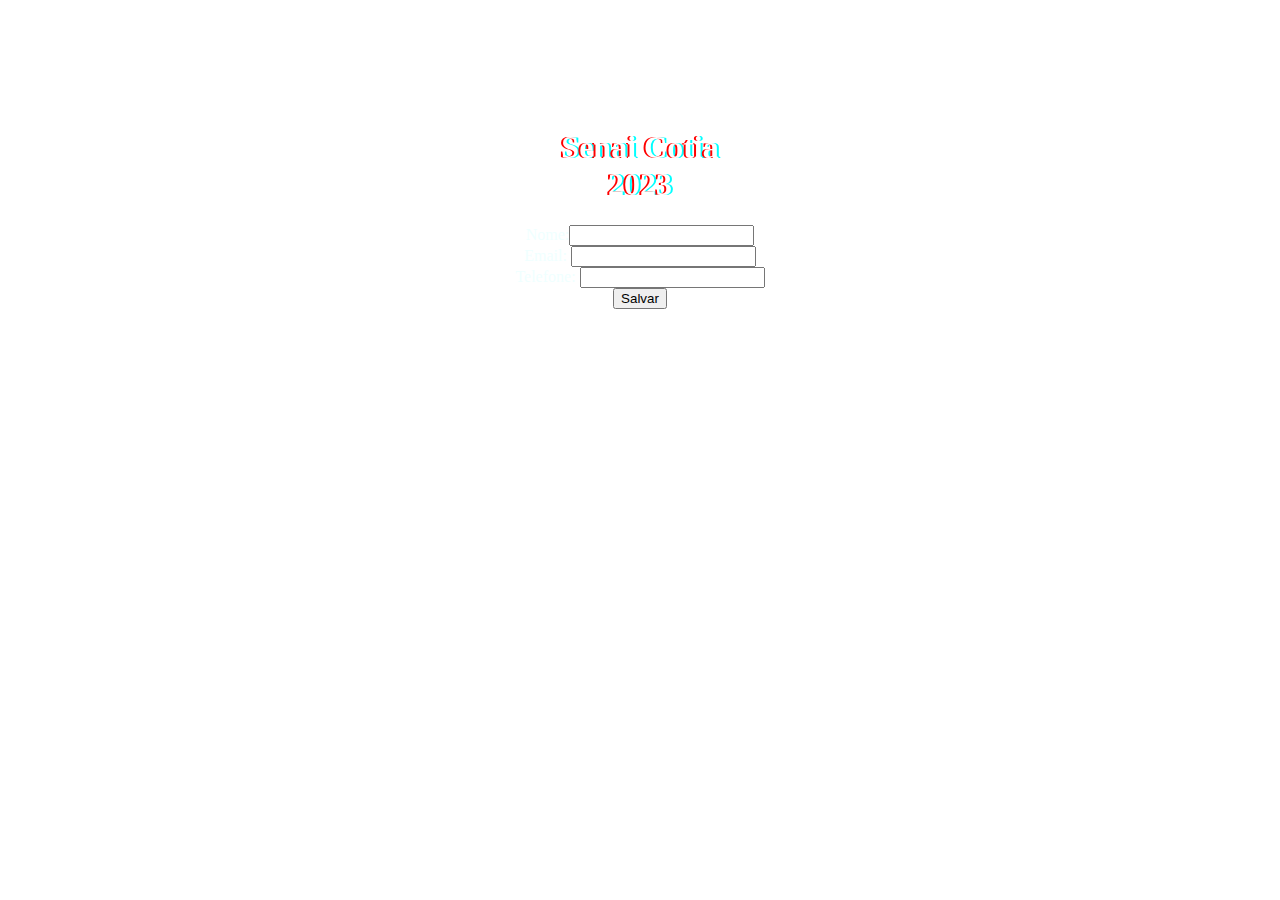
<file: index.html>
<!DOCTYPE html>
<html lang="pt-br">

<head>
    <meta charset="UTF-8">
    <meta name="viewport" content="width=device-width, initial-scale=1.0">
    <title>Document</title>
    <link rel="stylesheet" href="style.css">
</head>

<body>
    <div class="central">
        <h1 id="container">
        </h1>
        <div class="container-central">
            <span>Nome:</span><input id="nome" type="text">
        </div>

        <div class="email">
            <label for="email">Email:</label>
            <input id="email" type="text">
        </div>

        <div class="telefone">
            <label for="telefone">Telefone:</label>
            <input id="telefone" type="text">
            
        </div>
        <button onclick="salvar()" type="submit">Salvar</button>
        <div class="resultados">
            <h4 id="resultado"></h4>
            <h4 id="emailCliente"></h4>
            <h4 id="telefoneCliente"></h4>
        </div>
    </div>

    <script src="script.js"></script>
</body>

</html>
</file>
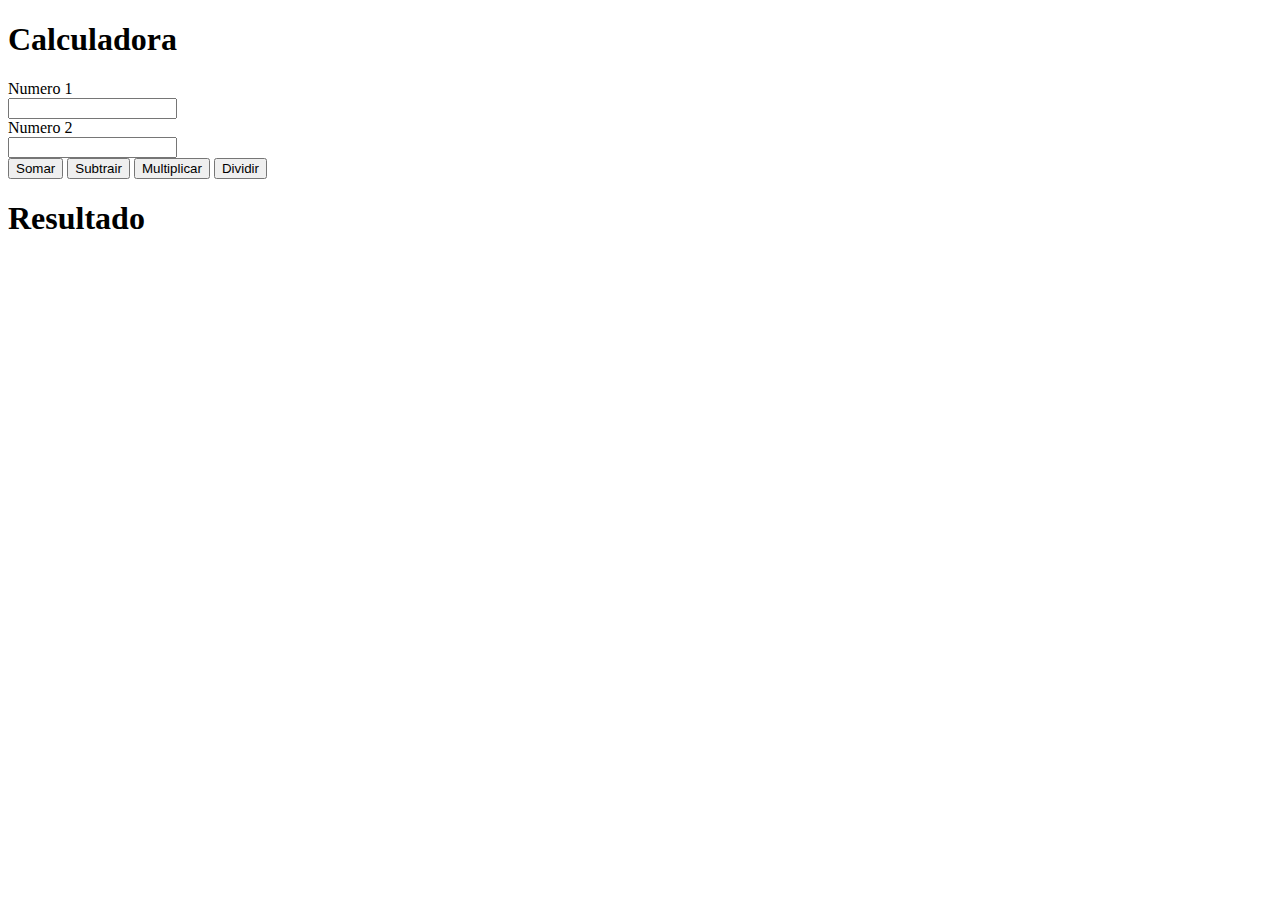
<file: Calculadora/calc.html>
<!DOCTYPE html>
<html lang="pt-br">

<head>
    <meta charset="UTF-8">
    <meta name="viewport" content="width=device-width, initial-scale=1.0">
    <title>Calculadora Js</title>

    <link rel="stylesheet" href="calc.css">
</head>

<body>

    <h1>Calculadora</h1>

    <div class="valores">
        <label for="number">Numero 1</label>
        <input type="number" id="number">

        <label for="number2">Numero 2</label>
        <input type="number" id="number2">
    </div>
    
    <div class="container">
        <button type="button" onclick="calculo('+')">Somar</button>
        <button type="button" onclick="calculo('-')">Subtrair</button>
        <button type="button" onclick="calculo('*')">Multiplicar</button>
        <button type="button" onclick="calculo('/')">Dividir</button>
    </div>

    <div class="resultado">
        <h1>Resultado</h1>
        <h2 id="resultado"></h2>
    </div>

    <div class="designer">
    </div>

    <script src="calc.js"></script>
</body>

</html>
</file>
<file: style.css>
body{
    background-image: url(https://images7.alphacoders.com/695/thumbbig-695728.webp);
    background-repeat: no-repeat;
    background-size: cover;
}

#container{
    text-shadow: red -2px 0,
                cyan 2px 0;
    width: 190px;
    color: white;
    backdrop-filter: blur(10px);
}

.central{
    text-align: center;
    padding: 100px;
    margin: 0 auto;
    display: flex;
    justify-content: center;
    align-items: center;
    flex-direction: column;
}

label{
    color: azure;
}

span{
    color: azure;
}

h4{
    color: azure;
}
</file>
<file: Calculadora/calc.css>
.valores{
    display: flex;
    flex-direction: column;
    width: 13.4%;
}
</file>
